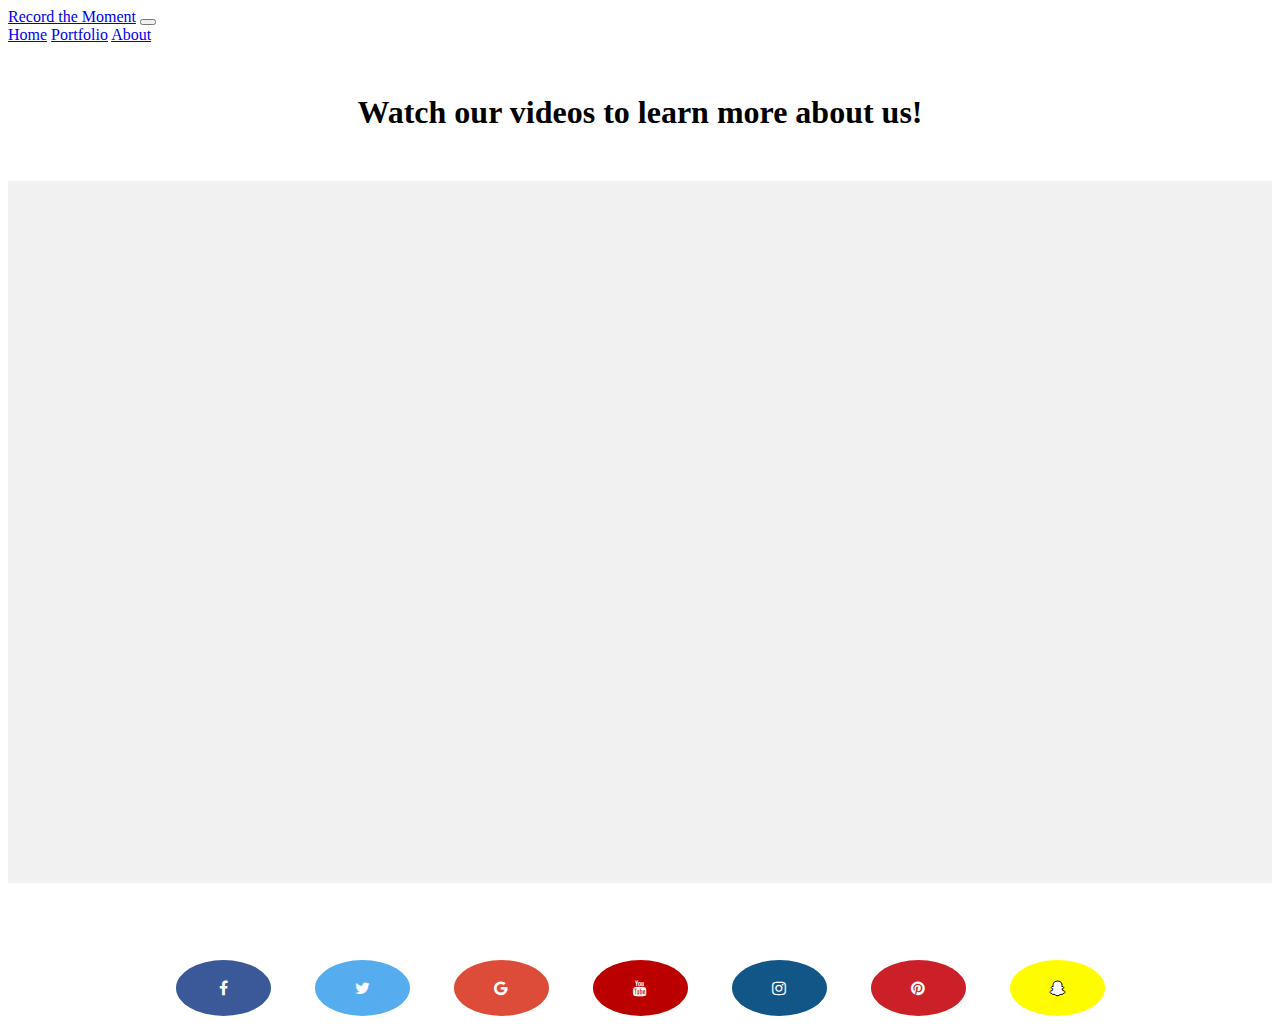
<file: about.html>
<!DOCTYPE html>

<html>
    <head>
        <link rel="stylesheet" href="https://stackpath.bootstrapcdn.com/bootstrap/4.1.3/css/bootstrap.min.css" integrity="sha384-MCw98/SFnGE8fJT3GXwEOngsV7Zt27NXFoaoApmYm81iuXoPkFOJwJ8ERdknLPMO" crossorigin="anonymous">
        <link rel="stylesheet" href="/styles.css" />
        <link rel='stylesheet' href='styles.css'/>
        <title>Photographer's Website</title>
        
        <meta name="viewport" content="width=device-width, initial-scale=1">
        <link rel="stylesheet" href="https://cdnjs.cloudflare.com/ajax/libs/font-awesome/4.7.0/css/font-awesome.min.css">
    </head>
    
    <body>
        <script src="https://code.jquery.com/jquery-3.3.1.slim.min.js" integrity="sha384-q8i/X+965DzO0rT7abK41JStQIAqVgRVzpbzo5smXKp4YfRvH+8abtTE1Pi6jizo" crossorigin="anonymous"></script>
        <script src="https://cdnjs.cloudflare.com/ajax/libs/popper.js/1.14.3/umd/popper.min.js" integrity="sha384-ZMP7rVo3mIykV+2+9J3UJ46jBk0WLaUAdn689aCwoqbBJiSnjAK/l8WvCWPIPm49" crossorigin="anonymous"></script>
        <script src="https://stackpath.bootstrapcdn.com/bootstrap/4.1.3/js/bootstrap.min.js" integrity="sha384-ChfqqxuZUCnJSK3+MXmPNIyE6ZbWh2IMqE241rYiqJxyMiZ6OW/JmZQ5stwEULTy" crossorigin="anonymous"></script>
        
        <nav class="navbar navbar-expand-lg navbar-light bg-light">
            <a class="navbar-brand brand" href="#">Record the Moment</a>
            <button class="navbar-toggler" type="button" data-toggle="collapse" data-target="#navbarNavAltMarkup" aria-controls="navbarNavAltMarkup" aria-expanded="false" aria-label="Toggle navigation">
                <span class="navbar-toggler-icon"></span>
            </button>
            <div class="collapse navbar-collapse" id="navbarNavAltMarkup">
                <div class="navbar-nav">
                    <a class="nav-item nav-link" href="index.html">Home<span class="sr-only">(current)</span></a>
                    <a class="nav-item nav-link" href="portfolio.html">Portfolio</a>
                    <a class="nav-item nav-link active" href="about.html">About</a>
                </div>
            </div>
        </nav>
        
    <h1 class="title">Watch our videos to learn more about us!</h1>
    <div class="flex-container">
        <div><iframe src="https://www.youtube.com/embed/o7iJPBMRnsI" title="Gliding" frameborder="0" allow="accelerometer; autoplay; clipboard-write; encrypted-media; gyroscope; picture-in-picture" allowfullscreen></iframe></div>
        <div><iframe src="https://www.youtube.com/embed/S5a-l1SQXXE" title="Song" frameborder="0" allow="accelerometer; autoplay; clipboard-write; encrypted-media; gyroscope; picture-in-picture" allowfullscreen></iframe></div>
        <div><iframe src="https://www.youtube.com/embed/KTAtThE7UFg" title="Cross" frameborder="0" allow="accelerometer; autoplay; clipboard-write; encrypted-media; gyroscope; picture-in-picture" allowfullscreen></iframe></div>
        <div><iframe src="https://www.youtube.com/embed/JFztLZSK1SQ" title="School" frameborder="0" allow="accelerometer; autoplay; clipboard-write; encrypted-media; gyroscope; picture-in-picture" allowfullscreen></iframe></div>
        <div><iframe src="https://www.youtube.com/embed/dft0P-0bDRs" title="YouTube video player" frameborder="0" allow="accelerometer; autoplay; clipboard-write; encrypted-media; gyroscope; picture-in-picture" allowfullscreen></iframe></div>
        <div><iframe src="https://www.youtube.com/embed/ZfR48vftb3s" title="YouTube video player" frameborder="0" allow="accelerometer; autoplay; clipboard-write; encrypted-media; gyroscope; picture-in-picture" allowfullscreen></iframe></div>
    </div>
        
    <br>
    <br>
    <br>
    <br>


    <center>
        <a href="#" class="fa fa-facebook"></a>
        <a href="#" class="fa fa-twitter"></a>
        <a href="#" class="fa fa-google"></a>
        <a href="#" class="fa fa-youtube"></a>
        <a href="#" class="fa fa-instagram"></a>
        <a href="#" class="fa fa-pinterest"></a>
        <a href="#" class="fa fa-snapchat-ghost"></a>
    </center>
        
    </body>
</html>
</file>
<file: styles.css>
.row {
  display: -ms-flexbox; /* IE10 */
  display: flex;
  -ms-flex-wrap: wrap; /* IE10 */
  flex-wrap: wrap;
  padding: 0 4px;
}

/* Create four equal columns that sits next to each other */
.column {
  -ms-flex: 25%; /* IE10 */
  flex: 25%;
  max-width: 25%;
  padding: 0 4px;
}

.column img {
  margin-top: 8px;
  vertical-align: middle;
  width: 100%;
}

/* Responsive layout - makes a two column-layout instead of four columns */
@media screen and (max-width: 1000px) {
  .column {
    -ms-flex: 50%;
    flex: 50%;
    max-width: 50%;
  }
}

/* Responsive layout - makes the two columns stack on top of each other instead of next to each other */
@media screen and (max-width: 600px) {
  .column {
    -ms-flex: 100%;
    flex: 100%;
    max-width: 100%;
  }
}

.title {
  margin: auto;
  padding: 50px;
  text-align: center;
  font-family: 'Brush Script MT', cursive;
}

p {
  text-align: center;
  font-family: fantasy;
}

.circle-singleline {
    margin: 20px;
    width: 400px;
    height: 400px;
    border-radius: 50%;
    font-size: 12px;
    line-height: 20px;
    text-align: center;    
    background: #808080;
    color: #fff;
}

.flex-container {
  display: flex;
  flex-direction: row;
  flex-wrap: wrap;
  justify-content: center;
}

.flex-container > div {
  margin: 10px;
  padding: 20px;
}


/* Responsive layout - makes a one column layout instead of a two-column layout */
@media (max-width: 800px) {
  .flex-container {
    flex-direction: column;
  }
}

.rounded-circle {
  width: 300px;
  height: 300px;
}

.brand {
  font-family: 'Brush Script MT', cursive;
}

/* Create two equal columns that floats next to each other */
.indexcolumn {
  float: left;
  width: 50%;
  padding: 10px;
}

.indexcolumn img {
  margin-top: 12px;
}

/* Clear floats after the columns */
.indexrow:after {
  content: "";
  display: table;
  clear: both;
}

.quote {
  display: inline-block;
  margin: 1em;
  overflow: hidden;
}
.quote blockquote {
  background-color: #fff;
  border: solid 2px #757575;
  display: inline-block;
  margin: 0;
  padding: 1em;
  position: relative;
}
.quote blockquote:before {
  background-color: #fff;
  bottom: -10%;
  content: "";
  left: 0;
  position: absolute;
  right: 0;
  top: -10%;
  transform: rotate(-15deg) skew(5deg);
}
.quote blockquote cite {
  display: block;
  font-style: italic;
  text-align: right;
}
.quote blockquote cite:before {
  content: "- ";
}
.quote blockquote > * {
  position: relative;
  z-index: 1;
}

.animated-border-quote {
  display: inline-block;
  margin: 1em;
  max-width: 20em;
  overflow: hidden;
}
.animated-border-quote blockquote {
  background-color: #fff;
  border: solid 2px #757575;
  display: inline-block;
  margin: 0;
  padding: 1em;
  position: relative;
}
.animated-border-quote blockquote:before {
  animation: clockwise 30s infinite linear;
  background-color: #fff;
  bottom: 10%;
  content: "";
  left: 0;
  opacity: 0.5;
  position: absolute;
  right: 0;
  top: 10%;
}
.animated-border-quote blockquote:after {
  animation: counter 30s infinite linear;
  background-color: #fff;
  bottom: 10%;
  content: "";
  left: 0;
  opacity: 0.5;
  position: absolute;
  right: 0;
  top: 10%;
}
.animated-border-quote blockquote cite {
  display: block;
  font-style: italic;
  text-align: right;
}
.animated-border-quote blockquote cite:before {
  content: "- ";
}
.animated-border-quote blockquote > * {
  position: relative;
  z-index: 1;
}

@keyframes clockwise {
  0% {
    transform: rotate(0);
  }
  100% {
    transform: rotate(360deg);
  }
}
@keyframes counter {
  0% {
    transform: rotate(0);
  }
  100% {
    transform: rotate(-360deg);
  }
}

.animated-shadow-quote {
  display: inline-block;
  margin: 1em;
  max-width: 100em;
  position: relative;
}
.animated-shadow-quote blockquote {
  animation: shadows 2s linear infinite alternate;
  display: inline-block;
  margin: 0;
  padding: 1em;
}
.animated-shadow-quote blockquote cite {
  display: block;
  font-style: italic;
  text-align: right;
}
.animated-shadow-quote blockquote cite:before {
  content: "- ";
}

@keyframes shadows {
  0% {
    box-shadow: 0 2px 4px -2px rgba(0, 0, 0, 0.25);
    transform: scale(0.95);
  }
  100% {
    box-shadow: 0 0 4px 2px rgba(0, 0, 0, 0.25);
    transform: scale(1);
  }
}
.square-brackets-quote {
  display: inline-block;
  font-family: sans-serif;
  margin: 1em;
  max-width: 20em;
}
.square-brackets-quote blockquote {
  border: solid 1em #ccc;
  display: inline-block;
  margin: 0;
  padding: 1em;
  position: relative;
}
.square-brackets-quote blockquote:before {
  background-color: #fff;
  bottom: -1em;
  content: "";
  left: 2em;
  position: absolute;
  right: 2em;
  top: -1em;
}
.square-brackets-quote blockquote cite {
  color: #757575;
  display: block;
  font-size: small;
  font-style: normal;
  text-align: right;
  text-transform: uppercase;
}
.square-brackets-quote blockquote > * {
  position: relative;
  z-index: 1;
}

.giant-quotes-quote {
  display: inline-block;
  font-family: sans-serif;
  margin: 1em;
  max-width: 20em;
}
.giant-quotes-quote blockquote {
  display: inline-block;
  margin: 0;
  padding: 1em;
  position: relative;
}
.giant-quotes-quote blockquote:before {
  color: #f90;
  content: "“";
  font-size: 4em;
  left: 0;
  line-height: 0.75em;
  position: absolute;
  top: 0;
  transform: scale(2, 8);
  transform-origin: top;
}
.giant-quotes-quote blockquote:after {
  color: #f90;
  content: "”";
  font-size: 4em;
  line-height: 0.75em;
  position: absolute;
  right: 0;
  top: 0;
  transform: scale(2, 8);
  transform-origin: top;
}
.giant-quotes-quote blockquote > * {
  padding: 0 2em;
}
.giant-quotes-quote blockquote cite {
  color: #c60;
  display: block;
  font-style: normal;
  text-align: right;
  text-transform: uppercase;
}

.quotetext {
  font-size: 40px;
}

.flex-container {
  display: flex;
  flex-wrap: wrap;
  flex-direction: row;
  justify-content: center;
  align-items: stretch;
  background-color: #f1f1f1;
}

.flex-container>div {
  color: white;
  width: 33%;
  margin: 20px;
}

/* Responsive layout - makes a one column-layout instead of two-column layout */
@media (max-width: 800px) {
  .flex-container {
    flex-direction: column;
  }
}

.fa {
  padding: 20px;
  font-size: 30px;
  width: 55px;
  text-align: center;
  text-decoration: none;
  margin: 5px 20px;
  border-radius: 50%;
}

.fa:hover {
    opacity: 0.7;
}

.fa-facebook {
  background: #3B5998;
  color: white;
}

.fa-twitter {
  background: #55ACEE;
  color: white;
}

.fa-google {
  background: #dd4b39;
  color: white;
}

.fa-linkedin {
  background: #007bb5;
  color: white;
}

.fa-youtube {
  background: #bb0000;
  color: white;
}

.fa-instagram {
  background: #125688;
  color: white;
}

.fa-pinterest {
  background: #cb2027;
  color: white;
}

.fa-snapchat-ghost {
  background: #fffc00;
  color: white;
  text-shadow: -1px 0 black, 0 1px black, 1px 0 black, 0 -1px black;
}

.fa-skype {
  background: #00aff0;
  color: white;
}

.fa-android {
  background: #a4c639;
  color: white;
}

.fa-dribbble {
  background: #ea4c89;
  color: white;
}

.fa-vimeo {
  background: #45bbff;
  color: white;
}

.fa-tumblr {
  background: #2c4762;
  color: white;
}

.fa-vine {
  background: #00b489;
  color: white;
}

.fa-foursquare {
  background: #45bbff;
  color: white;
}

.fa-stumbleupon {
  background: #eb4924;
  color: white;
}

.fa-flickr {
  background: #f40083;
  color: white;
}

.fa-yahoo {
  background: #430297;
  color: white;
}

.fa-soundcloud {
  background: #ff5500;
  color: white;
}

.fa-reddit {
  background: #ff5700;
  color: white;
}

.fa-rss {
  background: #ff6600;
  color: white;
}
</file>
